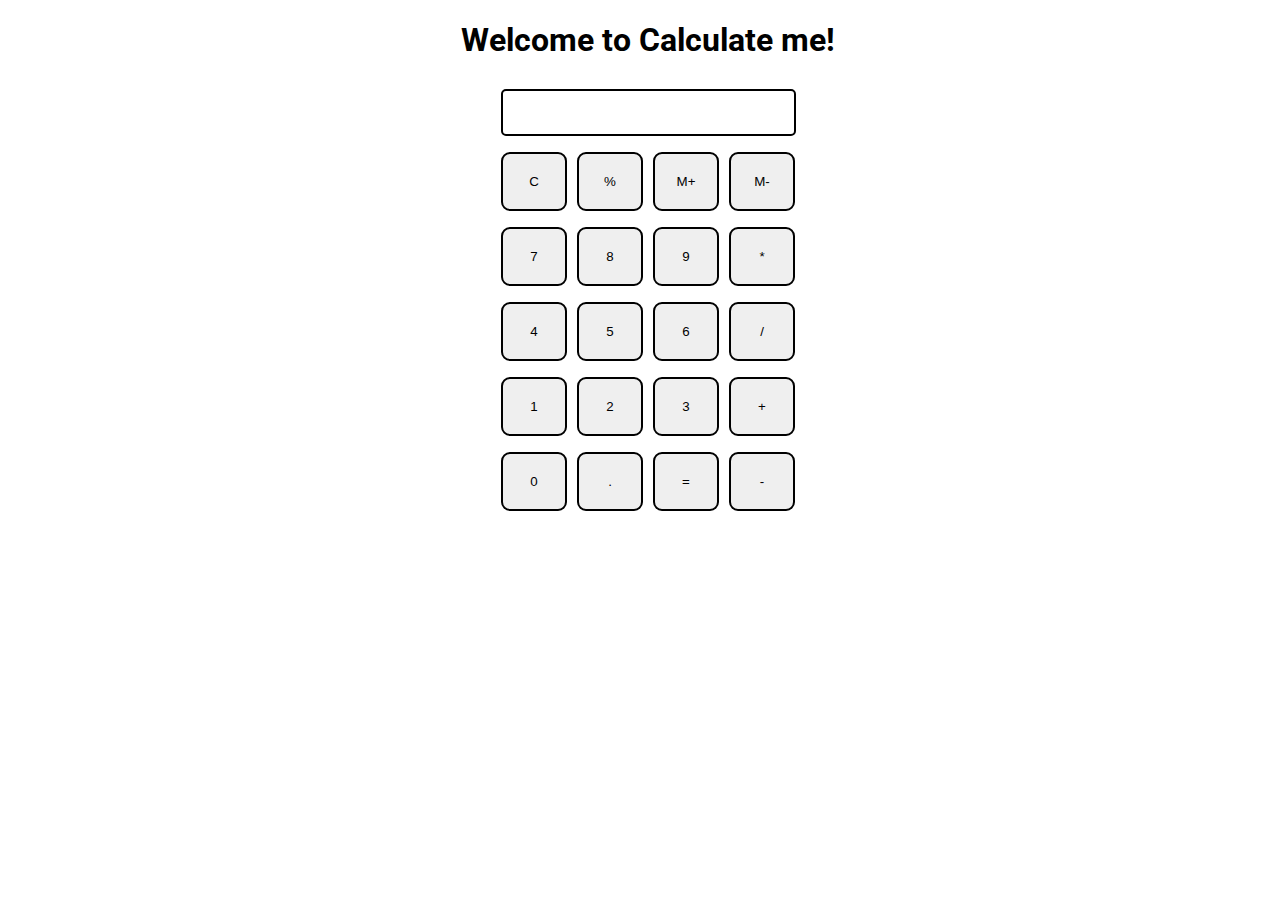
<file: Calculater/index.html>
<!DOCTYPE html>
<html>

<head>
  <meta charset="utf-8">
  <meta name="viewport" content="width=device-width">
  <title>Calculate me! - A calculator made my me</title>
  <link href="style.css" rel="stylesheet" type="text/css" />
  <link href="utils.css" rel="stylesheet" type="text/css" />
</head>

<body>
  <h1 class="text-center">Welcome to Calculate me!</h1>
  <div class="container flex flex-col items-center mx-auto m-w-20">
    <div class="row">
      <input class="input" type="text"/>
    </div>
    <div class="row">
      <button class="button">C</button>
      <button class="button">%</button>
      <button class="button">M+</button>
      <button class="button">M-</button>
    </div>
    <div class="row">
      <button class="button">7</button>
      <button class="button">8</button>
      <button class="button">9</button>
      <button class="button">*</button>
    </div>
    <div class="row">
      <button class="button">4</button>
      <button class="button">5</button>
      <button class="button">6</button>
      <button class="button">/</button>
    </div>
    <div class="row">
      <button class="button">1</button>
      <button class="button">2</button>
      <button class="button">3</button>
      <button class="button">+</button>
    </div>
    <div class="row">
      <button class="button">0</button>
      <button class="button">.</button>
      <button class="button">=</button>
      <button class="button">-</button>
    </div>
  </div>
  <script src="script.js"></script>
</body>

</html>
</file>
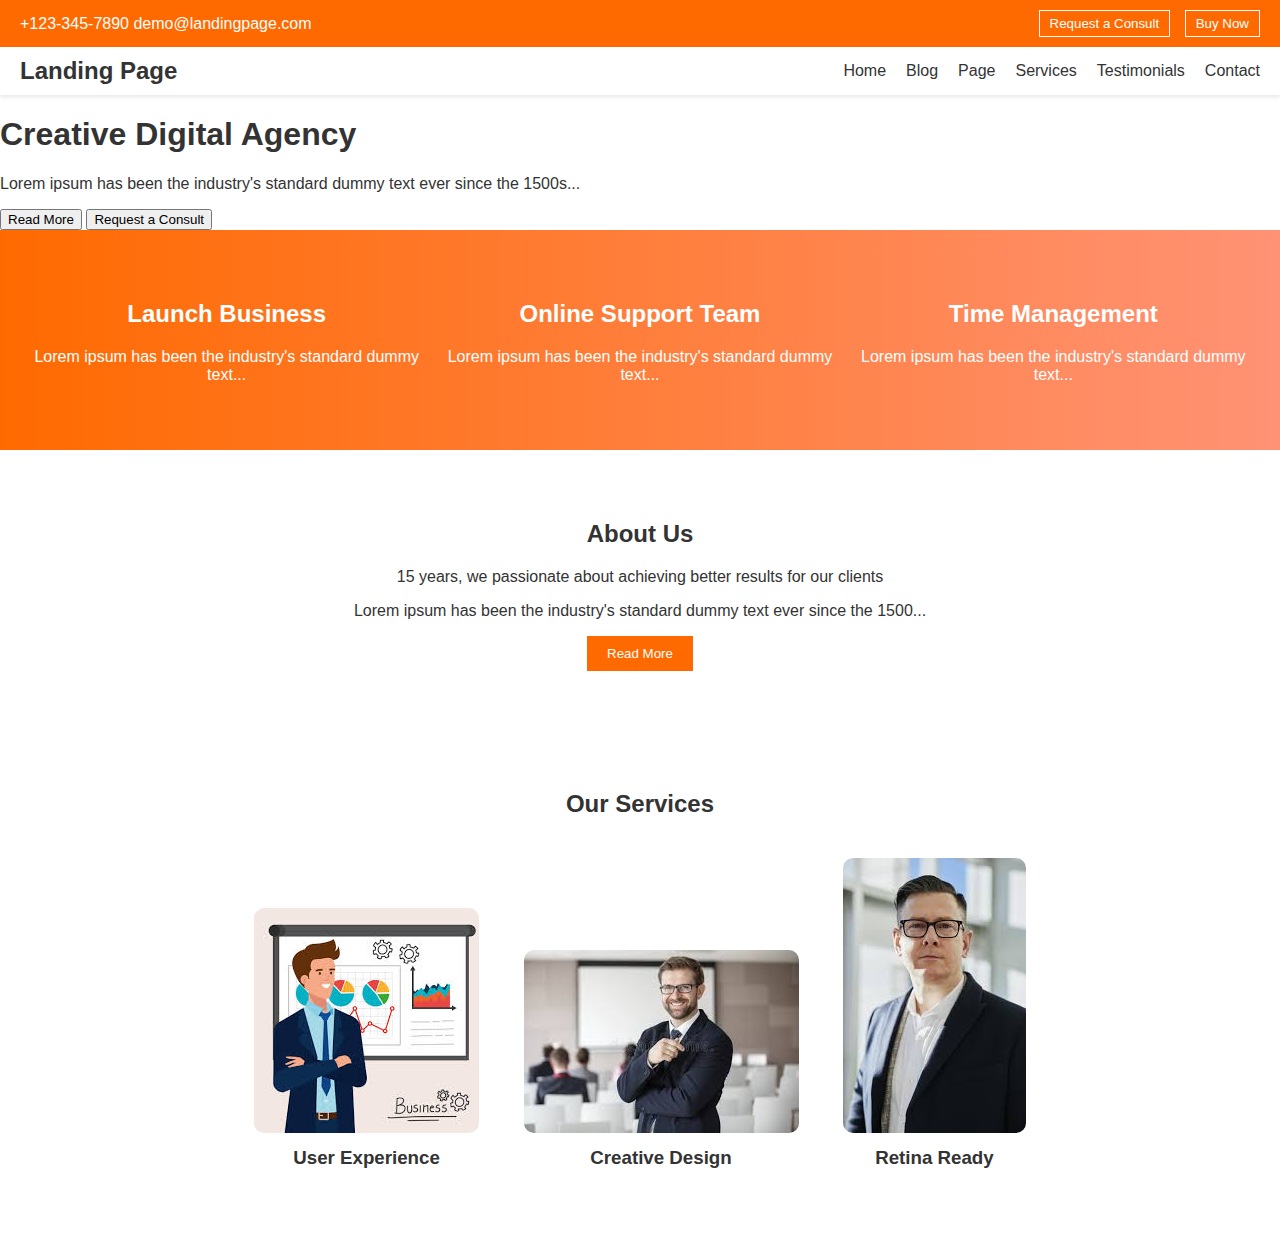
<file: Landing Page/index.html>
<!DOCTYPE html>
<html lang="en">
<head>
    <meta charset="UTF-8">
    <meta name="viewport" content="width=device-width, initial-scale=1.0">
    <title>Landing Page</title>
    <link rel="stylesheet" href="style.css">
</head>
<body>
    <header>
        <div class="top-bar">
            <div class="contact-info">
                <span>+123-345-7890</span>
                <span>demo@landingpage.com</span>
            </div>
            <div class="buttons">
                <button>Request a Consult</button>
                <button>Buy Now</button>
            </div>
        </div>
        <nav>
            <div class="logo">Landing Page</div>
            <ul>
                <li><a href="#">Home</a></li>
                <li><a href="#">Blog</a></li>
                <li><a href="#">Page</a></li>
                <li><a href="#">Services</a></li>
                <li><a href="#">Testimonials</a></li>
                <li><a href="#">Contact</a></li>
            </ul>
        </nav>
        <div class="hero">
            <h1>Creative Digital Agency</h1>
            <p>Lorem ipsum has been the industry's standard dummy text ever since the 1500s...</p>
            <div class="hero-buttons">
                <button>Read More</button>
                <button>Request a Consult</button>
            </div>
        </div>
    </header>
    <section class="services">
        <div class="service">
            <h2>Launch Business</h2>
            <p>Lorem ipsum has been the industry's standard dummy text...</p>
        </div>
        <div class="service">
            <h2>Online Support Team</h2>
            <p>Lorem ipsum has been the industry's standard dummy text...</p>
        </div>
        <div class="service">
            <h2>Time Management</h2>
            <p>Lorem ipsum has been the industry's standard dummy text...</p>
        </div>
    </section>
    <section class="about">
        <h2>About Us</h2>
        <p>15 years, we passionate about achieving better results for our clients</p>
        <p>Lorem ipsum has been the industry's standard dummy text ever since the 1500...</p>
        <button>Read More</button>
    </section>
    <section class="our-services">
        <h2>Our Services</h2>
        <div class="service-item">
            <img src="1.jpg" alt="User Experience">
            <h3>User Experience</h3>
        </div>
        <div class="service-item">
            <img src="2.jpg" alt="Creative Design">
            <h3>Creative Design</h3>
        </div>
        <div class="service-item">
            <img src="3.jpg" alt="Retina Ready">
            <h3>Retina Ready</h3>
        </div>
    </section>
</body>
</html>
</file>
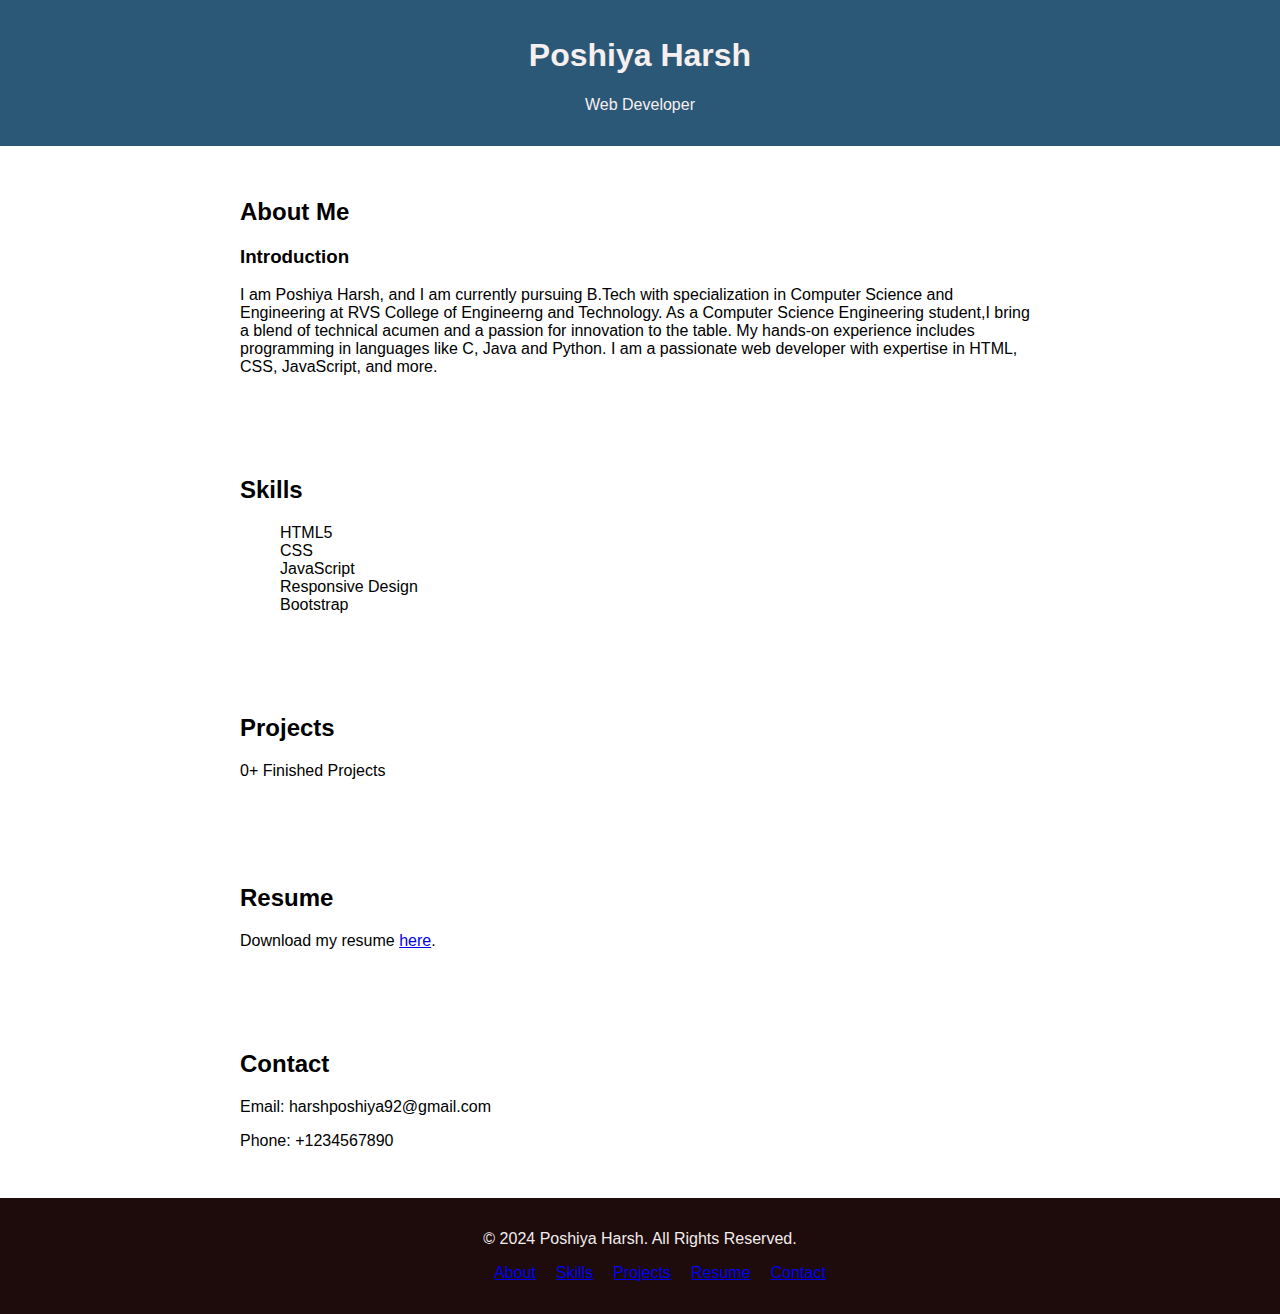
<file: Portfolio/index.html>
<!DOCTYPE html>
<html lang="en">

<head>
    <meta charset="UTF-8">
    <meta name="viewport" content="width=device-width, initial-scale=1.0">
    <title>Harsh Portfolio</title>
    <link rel="stylesheet" href="style.css">
</head>

<body>

    <header>
        <div class="header-content">
            <h1>Poshiya Harsh</h1>
            <p>Web Developer</p>
        </div>
    </header>


    <section id="about">
        <div class="content">
            <h2>About Me</h2>
            <h3>Introduction</h3>
            <p>I am Poshiya Harsh, and I am currently pursuing B.Tech with specialization in Computer Science and Engineering at RVS College of Engineerng and Technology. As a Computer Science Engineering student,I bring a blend of technical acumen and a passion for innovation to the table. My hands-on experience includes programming in languages like C, Java and Python. I am a passionate web developer with expertise in HTML, CSS, JavaScript, and more.</p>
        </div>
    </section>


    <section id="skills">
        <div class="content">
            <h2>Skills</h2>
            <ul>
                <li>HTML5</li>
                <li>CSS</li>
                <li>JavaScript</li>
                <li>Responsive Design</li>
                <li>Bootstrap</li>
            </ul>
        </div>
    </section>


    <section id="projects">
        <div class="content">
            <h2>Projects</h2>
            <div class="project">
                <p>0+ Finished Projects</p>
            </div>
        </div>
    </section>


    <section id="resume">
        <div class="content">
            <h2>Resume</h2>
            <p>Download my resume <a href="RESUME.docx" target="_blank">here</a>.</p>
        </div>
    </section>


    <section id="contact">
        <div class="content">
            <h2>Contact</h2>
            <p>Email: harshposhiya92@gmail.com</p>
            <p>Phone: +1234567890</p>
        </div>
    </section>


    <footer>
        <div class="footer-content">
            <p>&copy; 2024 Poshiya Harsh. All Rights Reserved.</p>
            <ul>
                <li><a href="#about">About</a></li>
                <li><a href="#skills">Skills</a></li>
                <li><a href="#projects">Projects</a></li>
                <li><a href="#resume">Resume</a></li>
                <li><a href="#contact">Contact</a></li>
            </ul>
        </div>
    </footer>
</body>

</html>
</file>
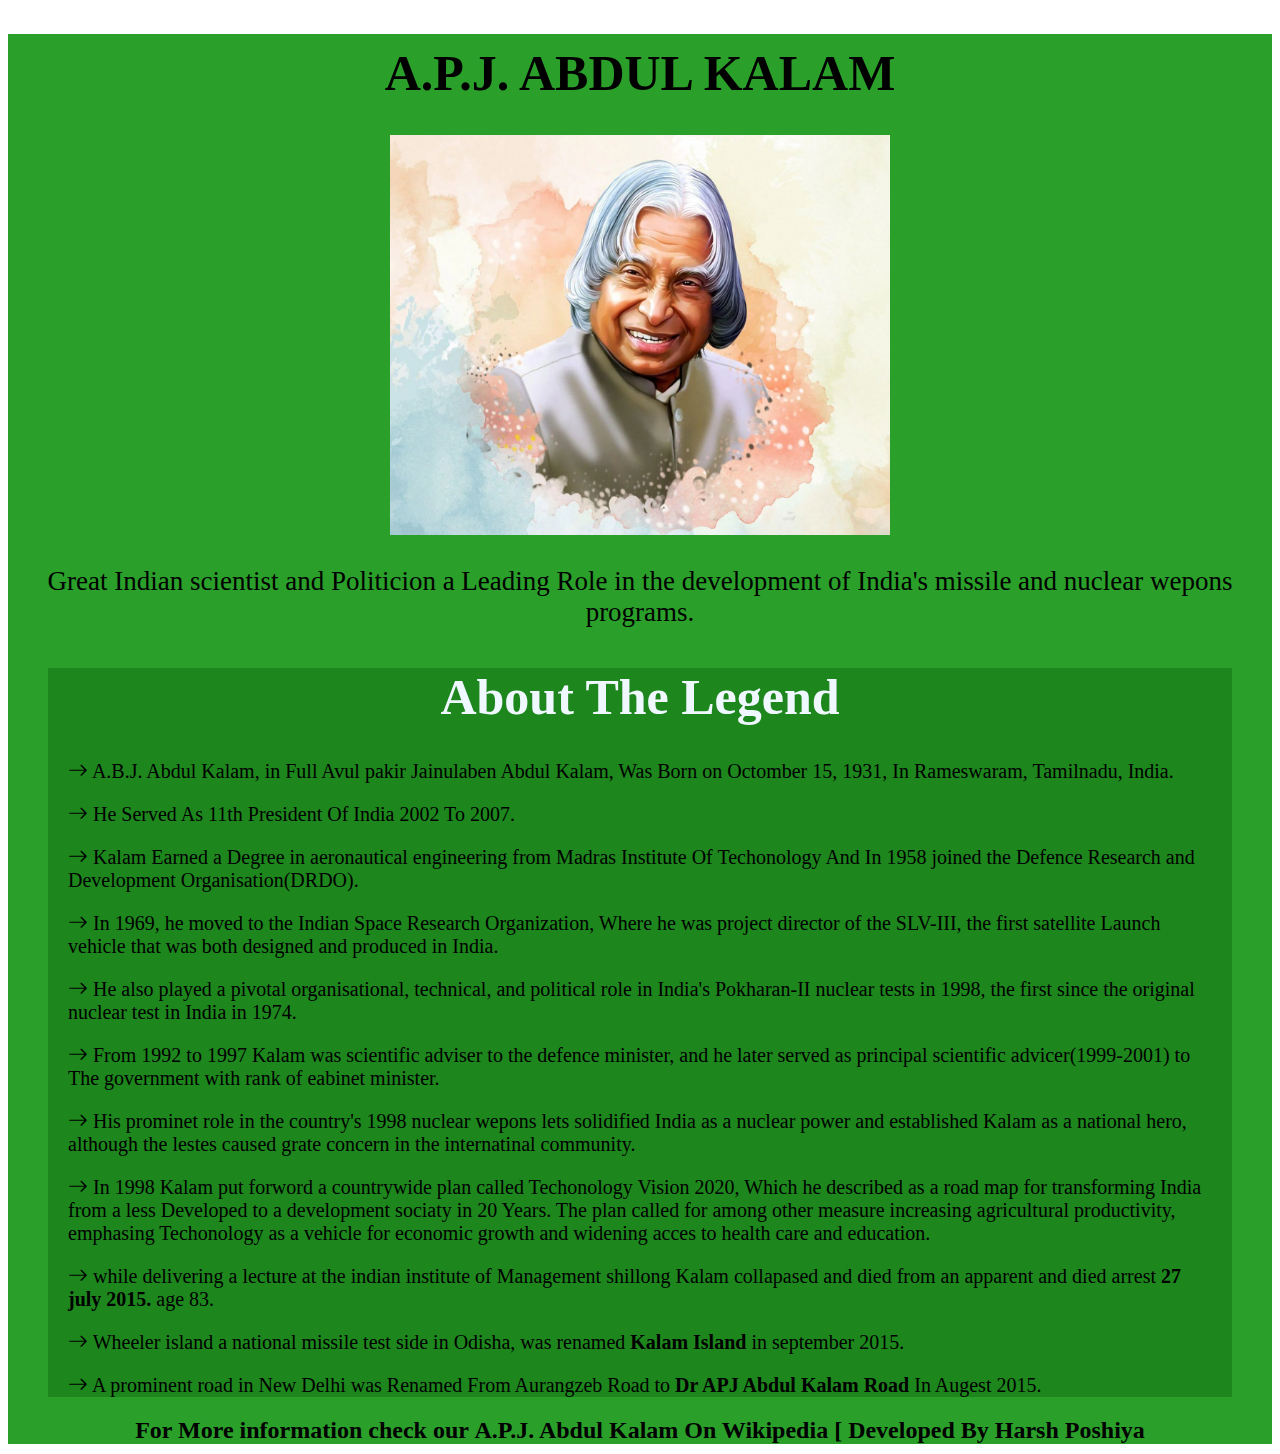
<file: Tribute demo/index.html>
<!DOCTYPE html>
<html lang="en">

<head>
    <meta charset="UTF-8">
    <meta name="viewport" content="width=device-width, initial-scale=1.0">
    <title>tribute demo</title>
    <link rel="stylesheet" href="style.css">
    <link rel="stylesheet" href="https://cdn.jsdelivr.net/npm/bootstrap-icons@1.11.3/font/bootstrap-icons.min.css"> 
</head>

<body>
    <div class="background">
        <div>
            <h1 class="name">A.P.J. ABDUL KALAM</h1>
        </div>
        <div class="image">
            <img src="1.jpg" alt="abdul kalam" height="400" width="500">
            <p class="text">Great Indian scientist and Politicion a Leading Role in the development of India's missile
                and nuclear wepons programs.</p>
        </div>
        <div class="info">
            <h1>About The Legend</h1>
            <div>
                <p class="about"><i class="bi bi-arrow-right"></i>
                    A.B.J. Abdul Kalam, in Full Avul pakir Jainulaben Abdul Kalam, Was Born on Octomber 15, 1931, In Rameswaram, Tamilnadu, India.
                </p>
                <p class="about"><i class="bi bi-arrow-right"></i>
                    He Served As 11th President Of India 2002 To 2007.
                </p>
                <p class="about"><i class="bi bi-arrow-right"></i>
                    Kalam Earned a Degree in aeronautical engineering from Madras Institute Of Techonology And In 1958 joined the Defence Research and Development Organisation(DRDO).
                </p>
                <p class="about"><i class="bi bi-arrow-right"></i>
                    In 1969, he moved to the Indian Space Research Organization, Where he was project director of the SLV-III, the first satellite Launch vehicle that was both designed and produced in India.
                </p>
                <p class="about"><i class="bi bi-arrow-right"></i>
                    He also played a pivotal organisational, technical, and political role in India's Pokharan-II nuclear tests in 1998, the first since the original nuclear test in India in 1974.
                </p>
                <p class="about"><i class="bi bi-arrow-right"></i>
                    From 1992 to 1997 Kalam was scientific adviser to the defence minister, and he later served as principal scientific advicer(1999-2001) to The government with rank of eabinet minister. 
                </p>
                <p class="about"><i class="bi bi-arrow-right"></i>
                    His prominet role in the country's 1998 nuclear wepons lets solidified India as a nuclear power and established Kalam as a national hero, although the lestes caused grate concern in the internatinal community.
                </p>
                <p class="about"><i class="bi bi-arrow-right"></i>
                    In 1998 Kalam put forword a countrywide plan called Techonology Vision 2020, Which he described as a road map for transforming India from a less Developed to a development sociaty in 20 Years. The plan called for among other measure increasing agricultural productivity, emphasing Techonology as a vehicle for economic growth and widening acces to health care and education.
                </p>
                <p class="about"><i class="bi bi-arrow-right"></i>
                    while delivering a lecture at the indian institute of Management shillong Kalam collapased and died from an apparent and died  arrest <b>27 july 2015.</b> age 83.
                </p>
                <p class="about"><i class="bi bi-arrow-right"></i>
                    Wheeler island a national missile test side in Odisha, was renamed <b>Kalam Island</b> in september 2015.
                </p>
                <p class="about"><i class="bi bi-arrow-right"></i>
                    A prominent road in New Delhi was Renamed From Aurangzeb Road to <b>Dr APJ Abdul Kalam Road </b>In Augest 2015.
                </p>
            </div>
        </div> 
        <div class="foot">
            <h2>For More information check our <b>A.P.J. Abdul Kalam On Wikipedia [ Developed By Harsh Poshiya</b> </h2>
        </div>
    </div>
</body>

</html>
</file>
<file: Calculater/style.css>
@import url('https://fonts.googleapis.com/css2?family=Roboto:wght@300&family=Ubuntu:wght@300&display=swap');
html, body {
  height: 100%;
  width: 100%;
  font-family: 'Roboto', sans-serif; 
}

.button{
  width: 66px;
  padding: 20px;
  margin: 0 3px;
  border: 2px solid black;
  border-radius: 9px;
  cursor: pointer;
}

.row{
  margin: 8px 0;
}
.row input{
  width: 291px;
  font-size: 20px;
    margin: 0;
    padding: 10px 0px;
    border: 2px solid black;
    border-radius: 5px;
}
</file>
<file: Calculater/utils.css>
.text-center{
    text-align: center;
  }
  
  .bg-red{
    background: red;
  }
  
  .mx-auto{
    margin: auto;
  }
  
  .flex{
    display:flex;
  } 
  .flex-col{
    flex-direction: column;
  }
  
  .items-center{
    align-items: center;
  }
</file>
<file: Landing Page/style.css>
body {
    font-family: Arial, sans-serif;
    margin: 0;
    padding: 0;
    color: #333;
}

.top-bar {
    background-color: #ff6a00;
    color: white;
    padding: 10px 20px;
    display: flex;
    justify-content: space-between;
    align-items: center;
}

.top-bar .buttons button {
    background-color: #ff6a00;
    color: white;
    border: 1px solid white;
    padding: 5px 10px;
    margin-left: 10px;
    cursor: pointer;
}

nav {
    background-color: white;
    display: flex;
    justify-content: space-between;
    align-items: center;
    padding: 10px 20px;
    box-shadow: 0 2px 4px rgba(0, 0, 0, 0.1);
}

nav .logo {
    font-size: 24px;
    font-weight: bold;
}

nav ul {
    list-style: none;
    display: flex;
    margin: 0;
    padding: 0;
}

nav ul li {
    margin-left: 20px;
}

nav ul li a {
    text-decoration: none;
    color: #333;
}

.header .hero {
    background-image: url(hero-image.jpg) no-repeat center center/cover;
    color: white;
    text-align: center;
    padding: 100px 20px;
}

.header .hero h1 {
    font-size: 48px;
    margin-bottom: 20px;
}

.header .hero p {
    font-size: 18px;
    margin-bottom: 20px;
}

.header .hero .hero-buttons button {
    background-color: #ff6a00;
    color: white;
    border: none;
    padding: 10px 20px;
    cursor: pointer;
    margin: 0 10px;
}

.services {
    display: flex;
    justify-content: space-around;
    background: linear-gradient(90deg, #ff6a00 0%, #ff9275 100%);
    color: white;
    padding: 50px 20px;
}

.services .service {
    text-align: center;
}

.about {
    text-align: center;
    padding: 50px 20px;
}

.about button {
    background-color: #ff6a00;
    color: white;
    border: none;
    padding: 10px 20px;
    cursor: pointer;
}

.our-services {
    text-align: center;
    padding: 50px 20px;
}

.our-services .service-item {
    display: inline-block;
    margin: 20px;
}

.our-services .service-item img {
    max-width: 100%;
    height: auto;
    border-radius: 10px;
}

.our-services .service-item h3 {
    margin-top: 10px;
}
</file>
<file: Portfolio/style.css>
body {
    font-family: Arial, sans-serif;
    margin: 0;
    padding: 0;
}

header {
    background-color: #2c5878;
    color: #f6efef;
    padding: 1rem;
    text-align: center;
}

.header-content {
    max-width: 1200px;
    margin: 0 auto;
}

section {
    padding: 2rem;
}

.content {
    max-width: 800px;
    margin: 0 auto;
}

ul {
    list-style-type: none;
}

.project {
    margin-bottom: 20px;
}

footer {
    background-color: hsl(0, 48%, 8%);
    color: #f2eded;
    padding: 1rem;
    text-align: center;
}

.footer-content ul {
    display: flex;
    justify-content: center;
}

.footer-content ul li {
    margin-right: 20px;
}

.footer-content ul li:last-child {
    margin-right: 0;
}
</file>
<file: Tribute demo/style.css>
.background{
    background-color: rgba(0, 141, 0, 0.836);
}
.name{
    color: black;
    text-align: center;
    font-size: 50px;
    padding-top: 10px;
}
.image{
    text-align: center;
}
.text{
    /* text-align: center; */
    font-size: 27px;
}
.info h1{
    text-align: center;
    font-size: 50px;
    color: aliceblue;
}
.info{
    background-color: rgba(0, 78, 0, 0.299);
    margin: 40px;
    margin-bottom: 20px;
}
.about{
    font-size: 20px;
    margin: 20px;
    margin-top: 20px;
}
.foot h2{
    text-align: center;
    margin-top: 20px;
    margin-bottom: 10px;
}
</file>
